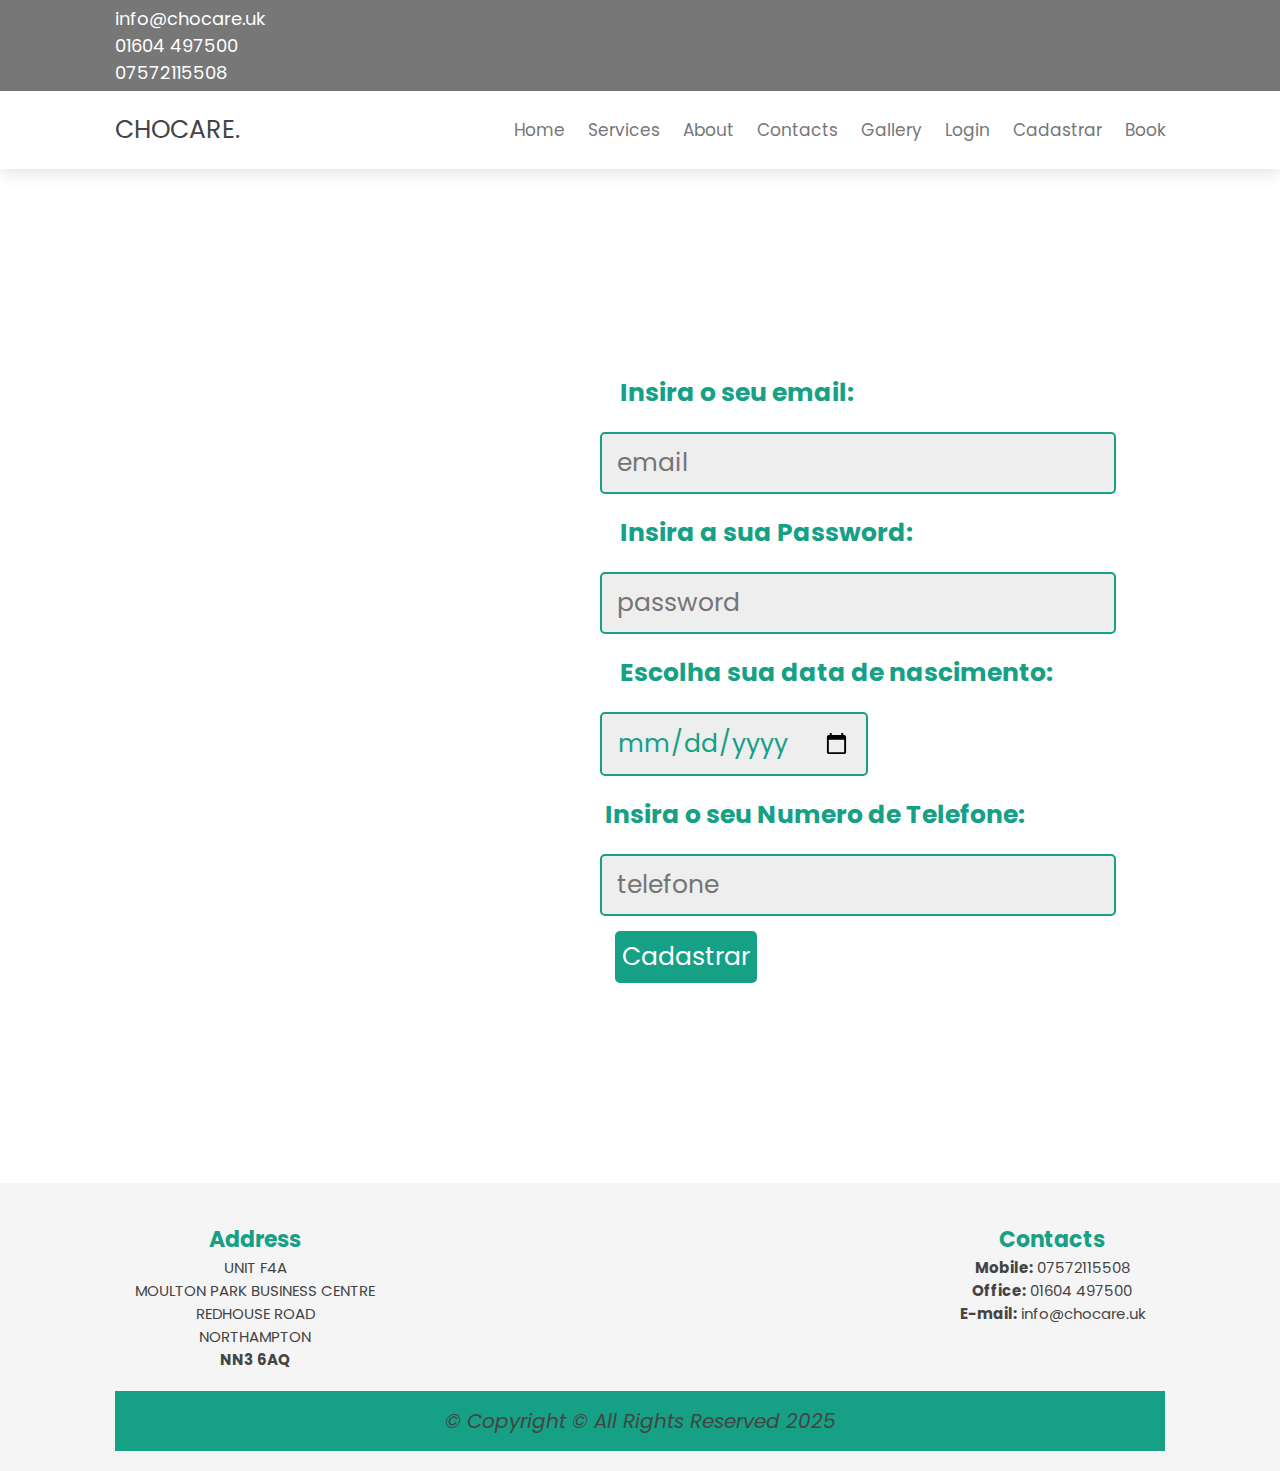
<file: purple-main/views/Cadastro/index.html>
<!DOCTYPE html>
<html lang="en">
<head>
    <title>Clarah's House Of Care</title>

    <!-- custon icon link -->
    <link rel="icon" type="image/x-icon" href="/purple-main/assets/img/logo.ico">
    
    <!-- custom css file link -->
    <link rel="stylesheet" href="/purple-main/assets/css/style.css">

    

</head>
<body>
<!-- heade,r section starts -->
<!--Info of header Starts -->
<div class="header1">
    <div class="navinfo">
        <a href="mailto:info@chocare.uk">info@chocare.uk <span><i class="fas fa-envelope"></i></span></a><br>
        <a href="tel:01604497500">01604 497500 <span><i class="fas fa-phone"></i></span></a><br>
         <a href="tel:07572115508">07572115508 <span><i class="fas fa-phone"></i></span></a>
    </div>
</div>
<!--Info of header Ends -->
<header class="header">
    
    <a href="#" class="logo" ><i class="fas "></i>CHOCARE.</a>

    <nav class="navbar">
        <a href="/purple-main/views/home/index.html">Home</a>
        <a href="/purple-main/views/services/index.html">Services</a>
        <a href="/purple-main/views/about/">About</a>
        <a href="/purple-main/views/contacts/index.html">Contacts</a>
        <a href="/purple-main/views/Gallery/index.html">Gallery</a>
        <a href="/purple-main/views/Login/index.html">Login</a>
        <a href="/purple-main/views/Cadastro/index.html">Cadastrar</a>
        <a href="/purple-main/views/book/index.html">Book</a>
      <!--  <a href="#doctors">doctors</a>
        <a href="#book">book</a>
        <a href="#review">review</a>
        <a href="#blogs">blogs</a> -->
    </nav>

    <div id="menu-btn" class="fas fa-bars"></div>


</header>
<!-- header section ends -->
   
<div id="login-row">
    <form id="login-row">
        <br> <h3 id="login">Insira o seu email:</h3>
        <input type="email" name="email" placeholder="email" id="login-input">
        <br> <h3 id="login">Insira a sua Password:</h3>
        <br>  <input type="password" name="password" placeholder="password"  id="login-input">
        <br> <h3 id="login">Escolha sua data de nascimento:</h3>
        <br> <input type="date" name="aniversario" id="login-input">
        <br> <h3 id="login">Insira o seu Numero de Telefone:</h3>
        <br> <input type="tel" name="telefone" placeholder="telefone" id="login-input">
        <br> <button type="submit" id="login-btn">Cadastrar</button>
    </form>
</div>

 <!-- footer section starts-->

<section class="footer">

    <div class="box-container">

        <div class="box">
            <h4>Address</h4>
            <p>UNIT F4A <br> MOULTON PARK BUSINESS CENTRE <br> REDHOUSE ROAD <br> NORTHAMPTON <br><Strong> NN3 6AQ </Strong></p>
        </div>

        <div class="box">
            <h4>Contacts</h4>
            <p><a href="tel:07572115508"><strong>Mobile:</strong> 07572115508</a></p>
            <p><a href="tel:01604497500"><strong>Office:</strong> 01604 497500</a></p>
            <p><a href="mailto:info@chocare.uk"><strong>E-mail:</strong> info@chocare.uk</a></p>
        </div>


    </div>

    <div class="boxl">
        <span><i>&copy; Copyright &copy; All Rights Reserved 2025</i></span>
    </div>

</section>

 <!-- footer section ends-->
</body>
</html>
</file>
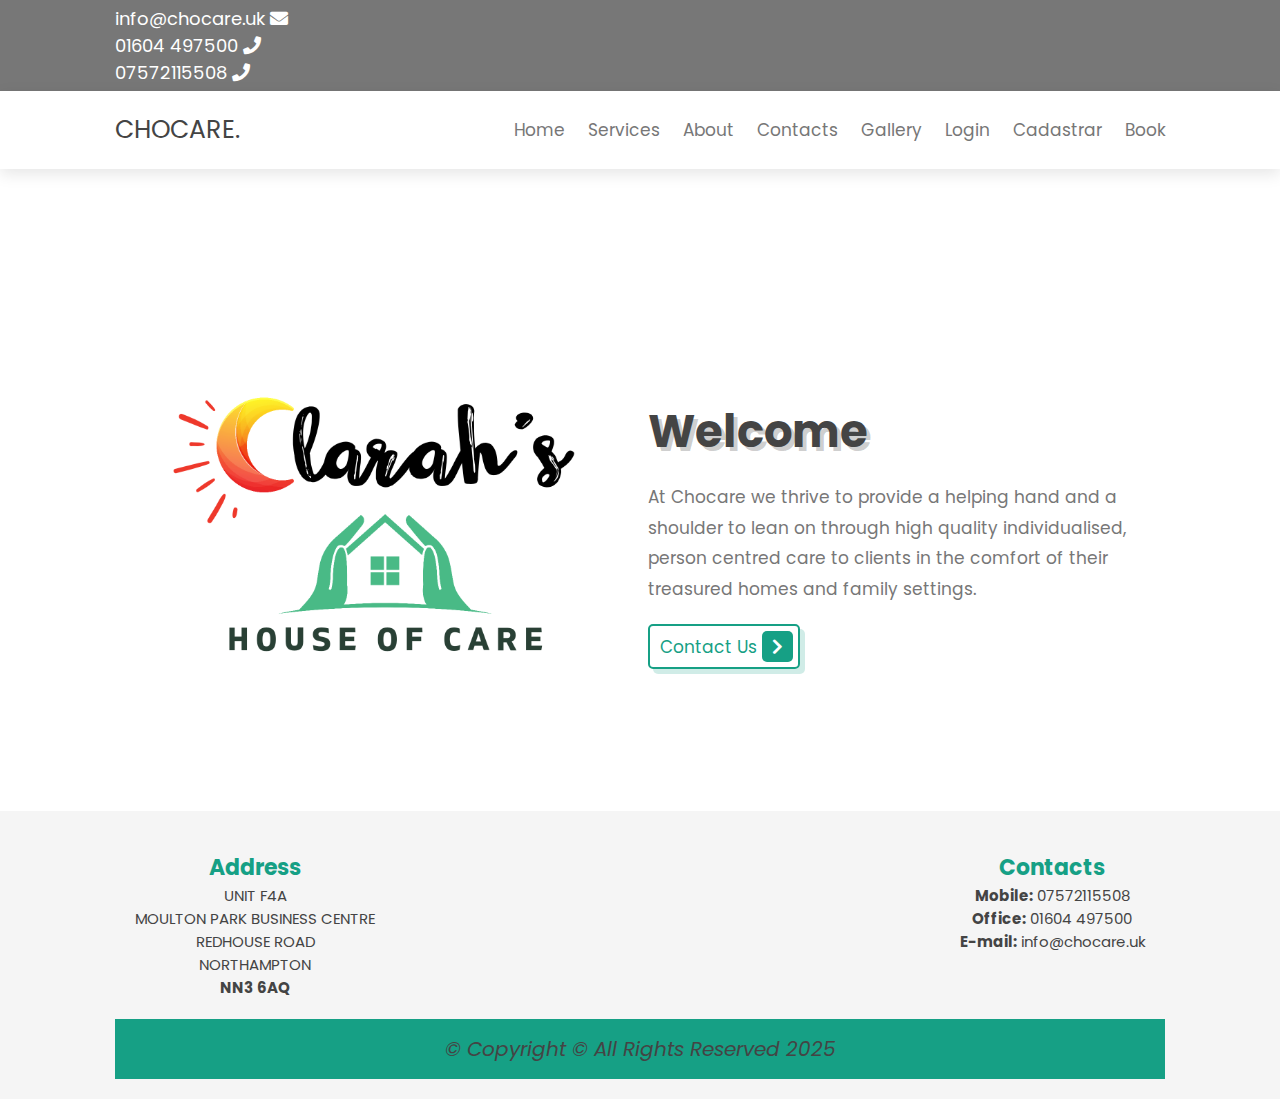
<file: purple-main/views/home/index.html>
<!DOCTYPE html>
<html lang="en">
<head>
    <title>Clarah's House Of Care</title>

    <!-- custon icon link -->
    <link rel="icon" type="image/x-icon" href="/purple-main/assets/img/logo.ico">
    
    <!-- custom css file link -->
    <link rel="stylesheet" href="/purple-main/assets/css/style.css">

     <!-- font awesome cdn link -->
     <link rel="stylesheet" href="https://cdnjs.cloudflare.com/ajax/libs/font-awesome/5.15.4/css/all.min.css">


</head>
<body>
<!-- heade,r section starts -->
<!--Info of header Starts -->
<div class="header1">
    <div class="navinfo">
        <a href="mailto:info@chocare.uk">info@chocare.uk <span><i class="fas fa-envelope"></i></span></a><br>
        <a href="tel:01604497500">01604 497500 <span><i class="fas fa-phone"></i></span></a><br>
         <a href="tel:07572115508">07572115508 <span><i class="fas fa-phone"></i></span></a>
    </div>
</div>
<!--Info of header Ends -->
<header class="header">
    
    <a href="#" class="logo" ><i class="fas "></i>CHOCARE.</a>

    <nav class="navbar">
        <a href="/purple-main/views/home/index.html">Home</a>
        <a href="/purple-main/views/services/index.html">Services</a>
        <a href="/purple-main/views/about/">About</a>
        <a href="/purple-main/views/contacts/index.html">Contacts</a>
        <a href="/purple-main/views/Gallery/index.html">Gallery</a>
        <a href="/purple-main/views/Login/index.html">Login</a>
        <a href="/purple-main/views/Cadastro/index.html">Cadastrar</a>
        <a href="/purple-main/views/book/index.html">Book</a>
      <!--  <a href="#doctors">doctors</a>
        <a href="#book">book</a>
        <a href="#review">review</a>
        <a href="#blogs">blogs</a> -->
    </nav>

    <div id="menu-btn" class="fas fa-bars"></div>


</header>
<!-- header section ends -->

<!-- home section starts -->
<section class="home" id="home">

    <div class="image">
        <img src="/purple-main/assets/img/logo.png" alt="Welcome Image">
    </div>
    
<div class="content">
        <h3>Welcome</h3>
        <p>At Chocare we thrive to provide a helping hand and a shoulder to lean on through high quality individualised,
            person centred care to clients in the comfort of their treasured homes and family settings.
        </p>
        <a href="/purple-main/views/contacts/index.html" id="" class="btn">Contact Us<span class="fas fa-chevron-right"></span></a>
    </div>

</section>

 <!-- footer section starts-->

<section class="footer">

    <div class="box-container">

        <div class="box">
            <h4>Address</h4>
            <p>UNIT F4A <br> MOULTON PARK BUSINESS CENTRE <br> REDHOUSE ROAD <br> NORTHAMPTON <br><Strong> NN3 6AQ </Strong></p>
        </div>

        <div class="box">
            <h4>Contacts</h4>
            <p><a href="tel:07572115508"><strong>Mobile:</strong> 07572115508</a></p>
            <p><a href="tel:01604497500"><strong>Office:</strong> 01604 497500</a></p>
            <p><a href="mailto:info@chocare.uk"><strong>E-mail:</strong> info@chocare.uk</a></p>
        </div>


    </div>

    <div class="boxl">
        <span><i>&copy; Copyright &copy; All Rights Reserved 2025</i></span>
    </div>

</section>

 <!-- footer section ends-->
</body>
</html>
</file>
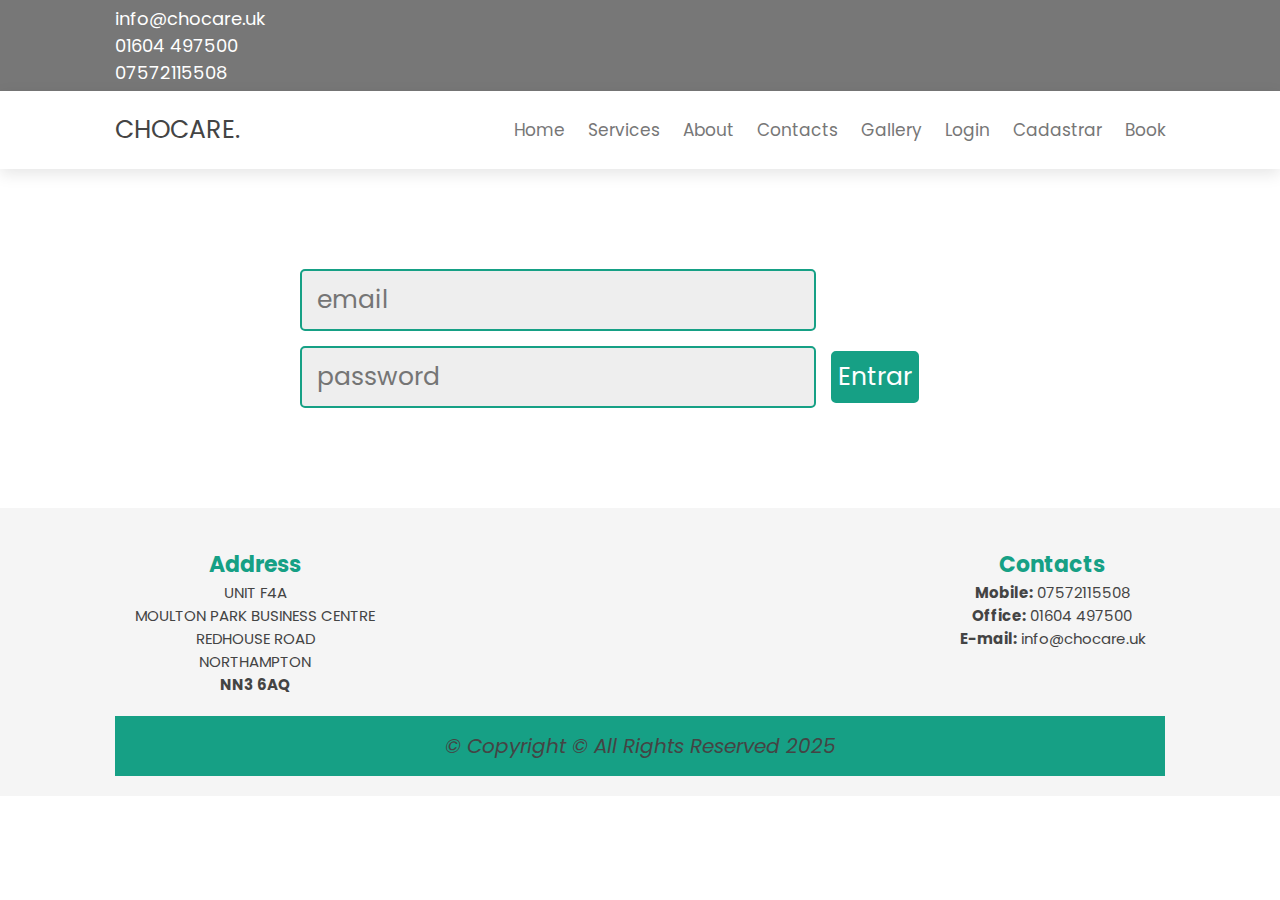
<file: purple-main/views/Login/index.html>
<!DOCTYPE html>
<html lang="en">
<head>
    <title>Clarah's House Of Care</title>

    <!-- custon icon link -->
    <link rel="icon" type="image/x-icon" href="/purple-main/assets/img/logo.ico">
    
    <!-- custom css file link -->
    <link rel="stylesheet" href="/purple-main/assets/css/style.css">

    

</head>
<body>
<!-- heade,r section starts -->
<!--Info of header Starts -->
<div class="header1">
    <div class="navinfo">
        <a href="mailto:info@chocare.uk">info@chocare.uk <span><i class="fas fa-envelope"></i></span></a><br>
        <a href="tel:01604497500">01604 497500 <span><i class="fas fa-phone"></i></span></a><br>
         <a href="tel:07572115508">07572115508 <span><i class="fas fa-phone"></i></span></a>
    </div>
</div>
<!--Info of header Ends -->
<header class="header">
    
    <a href="#" class="logo" ><i class="fas "></i>CHOCARE.</a>

    <nav class="navbar">
        <a href="/purple-main/views/home/index.html">Home</a>
        <a href="/purple-main/views/services/index.html">Services</a>
        <a href="/purple-main/views/about/">About</a>
        <a href="/purple-main/views/contacts/index.html">Contacts</a>
        <a href="/purple-main/views/Gallery/index.html">Gallery</a>
        <a href="/purple-main/views/Login/index.html">Login</a>
        <a href="/purple-main/views/Cadastro/index.html">Cadastrar</a>
        <a href="/purple-main/views/book/index.html">Book</a>
      <!--  <a href="#doctors">doctors</a>
        <a href="#book">book</a>
        <a href="#review">review</a>
        <a href="#blogs">blogs</a> -->
    </nav>

    <div id="menu-btn" class="fas fa-bars"></div>


</header>
<!-- header section ends -->
   
        <div>
                <form id="login-row">
                    <input type="email" name="email" placeholder="email" id="login-input">
                    <input type="password" name="password" placeholder="password" id="login-input">
                    <button type="submit" id="login-btn">Entrar</button>
                </form>
            </div>

 <!-- footer section starts-->

<section class="footer">

    <div class="box-container">

        <div class="box">
            <h4>Address</h4>
            <p>UNIT F4A <br> MOULTON PARK BUSINESS CENTRE <br> REDHOUSE ROAD <br> NORTHAMPTON <br><Strong> NN3 6AQ </Strong></p>
        </div>

        <div class="box">
            <h4>Contacts</h4>
            <p><a href="tel:07572115508"><strong>Mobile:</strong> 07572115508</a></p>
            <p><a href="tel:01604497500"><strong>Office:</strong> 01604 497500</a></p>
            <p><a href="mailto:info@chocare.uk"><strong>E-mail:</strong> info@chocare.uk</a></p>
        </div>


    </div>

    <div class="boxl">
        <span><i>&copy; Copyright &copy; All Rights Reserved 2025</i></span>
    </div>

</section>

 <!-- footer section ends-->
</body>
</html>
</file>
<file: purple-main/assets/css/style.css>
@import url('https://fonts.googleapis.com/css2?family=Poppins:weight@100,200,300,400,500,600,700&display-swap');

:root {
    --green: #16a085;
    --black: #444;
    --light-color:#777;
    --box-shadow:.5rem .5rem 0 rgba(22, 160, 133, .2);
    --text-shadow:.4rem .4rem 0 rgba(0, 0, 0, .2);
    --border:.2rem solid var(--green);
}
::-webkit-scrollbar{
    width: 15px;
}

::-webkit-scrollbar-thumb{
    background: var(--light-color);
}

::-webkit-scrollbar-thumb:hover{
    background: var(--green);
}

*{
    font-family: 'Poppins', sans-serif;
    margin: 0; padding: 0;
    box-sizing: border-box;
    outline: none; border: none;
    text-transform: none;
    transition: all .2s ease-out;
    text-decoration: none;
    color: #444;
}

html{
    font-size: 62.5%;
    overflow-x: hidden;
    scroll-padding-top: 7rem;
    scroll-behavior: smooth;
    
    
}
section{
    padding: 2rem 9%;
}

section:nth-child(even){
    background: #f5f5f5;
}

.heading{
    text-align: center;
    padding-bottom: 2rem;
    text-shadow: var(--text-shadow);
    text-transform: uppercase;
    color: var(--black);
    font-size: 5rem;
    letter-spacing: .4rem;
}

.heading span{
    text-transform: uppercase;
    color: var(--green);
}

.btn{
    display: inline-block;
    margin-top: 1rem;
    padding: .5rem;
    padding-left: 1rem;
    border: var(--border);
    border-radius: .5rem;
    box-shadow: var(--box-shadow);
    color: var(--green);
    cursor: pointer;
    font-size: 1.7rem;
}

.btn span{
    padding: .7rem 1rem;
    border-radius: .5rem;
    background: var(--green);
    color: #ffff;
    margin-left: .5rem;
}

.btn:hover{
    background: var(--green);
    color: #ffff;
}

.btn:hover span{
    color: var(--green);
    background: #ffff;
    margin-left: 1rem;
}

.header{
    padding: 2rem 9%;
    position:relative;
    top: 0; left: 0; right: 0;
    z-index: 1000;
    box-shadow: 0 .5rem 1.5rem rgba(0, 0, 0, .1);
    display: flex;
    align-items: center;
    justify-content: space-between;
    background: #ffff;
    
}

.header1{
    padding: .5rem 9%;
    position: relative;
    top:0; left: 0; right: 0;
    z-index: 1000;
    display: flex;
    align-items: center;
    justify-content: space-between;
    background: var(--green);
    
}

.header1:hover{
    background: var(--light-color);
}

.header .logo{
    font-size: 2.5rem;
    color: var(--black);
    
    
}

.header .logo i{
    color: var(--green);
}

.header .navbar a{
    font-size: 1.7rem;
    color: var(--light-color);
    margin-left: 2rem;
   
}

.header .navbar a:hover{
    color: var(--green);
    background: #ffff;
}

.header1 .navinfo a{
    font-size: 1.8rem;
    color: #ffff;
    margin-left: auto;
}

.header1 .navinfo a:hover{
    color: var(--green);
}

.header1 .navinfo i{
    color: #ffff;
}

.header1 .navinfo i:hover{
    color: var(--green);
}

#menu-btn{
    font-size: 2.5rem;
    border-radius: .5rem;
    background: #eee;
    color: var(--green);
    padding: 1rem 1.5rem;
    cursor: pointer;
    display: none;
}

.home{
    display: flex;
    align-items: center;
    flex-wrap: wrap;
    gap: 1.5rem;
    padding-top: 10rem;
}

#login-row{
    display: flex;
    align-items: center;
    flex-wrap: wrap;
    gap: 1.5rem;
    padding: 10rem;
    padding-left: 30rem;
}
#login-input{
    font-size: 2.5rem;
    border-radius: .5rem;
    border: var(--border);
    background: #eee;
    color: var(--green);
    padding: 1rem 1.5rem;
    
}

#login-btn{
    font-size: 2.5rem;
    border-radius: .5rem;
    border: var(--border);
    background: var(--green);
    color: white;
    padding: .5rem;
}
#login{
    font-size: 2.5rem;
    color: var(--green);
    padding: .5rem;
    display: block;
}



.home .image{
    flex:1 1 45rem;
}

.home .image img{
    width: 100%;
}

.home .content{
    flex: 1 1 45rem;
}

.home .content strong{
    font-size: 2.8rem;
}

.home .content strong i{
    color: var(--green);
}

.home .content strong {
    color: var(--light-color);
    text-shadow: var(--text-shadow);
}

.home .content h3{
    font-size: 4.5rem;
    color: var(--black);
    line-height: 1.8;
    text-shadow: var(--text-shadow);
}

.home .content p{
    font-size: 1.7rem;
    color: var(--light-color);
    line-height: 1.8;
    padding: 1rem 0;
}

.icons-container{
    display: grid;
    gap: 2rem;
    grid-template-columns: repeat(auto-fit, minmax(20rem, 1fr));
    padding-top: 5rem;
    padding-bottom: 5rem;
}

.icons-container .icons{
    border: var(--border);
    box-shadow: var(--box-shadow);
    border-radius: .5rem;
    text-align: center;
    padding: 2.5rem;
}

.exposes .box-container{
    display: grid;
    gap: 5rem;
    grid-template-columns: repeat(auto-fit, minmax(20rem, 1fr));
    padding-top: 5rem;
    padding-bottom: 5rem;
    text-align: center;
    margin: auto;
    background: #f5f5f5;
}

/*.exposes .box{
    border: var(--border);
    box-shadow: var(--box-shadow);
    border-radius: 3rem;
    text-align: center;
    padding: 0;
    margin: 0;
}*/
.exposes .box-container .box img{
    height: 30rem;
    width: 35rem;
    box-shadow: var(--box-shadow);
    
    
}

.icons-container .icons i{
    font-size: 4.5rem;
    color: var(--green);
    padding: .7rem;
}

.icons-container .icons h3{
    font-size: 3.5rem;
    color: var(--black);
    padding: .5rem 0;
    text-shadow: var(--text-shadow);
}

.icons-container .icons p{
    font-size: 1.7rem;
    color: var(--light-color);
}

.services .box-container{
    display: grid;
    grid-template-columns: repeat(auto-fit, minmax(27rem, 1fr));
    gap: 2rem;
    
}

.services .box-container .box{
    background: #ffff;
    border-radius: .5rem;
    box-shadow: var(--box-shadow);
    padding: 2.5rem;
}

.services .box-container .box i{
    color: var(--green);
    font-size: 5rem;
}

.services .box-container .box h3{
    color: var(--black);
    font-size: 2.5rem;
    padding:1rem 0;
}

.services .box-container .box p{
    color: var(--light-color);
    font-size: 1.4rem;
    line-height:2;
}

.about .row{
    display: flex;
    align-items: center;
    flex-wrap: wrap;
    gap: 2rem;
}

.about .row .image{
    flex:1 1 45rem;
}

.about .row .image img{
    width:100%;
}

.about .row .content h3{
    color: var(--black);
    text-shadow: var(--text-shadow);
    font-size: 3.3rem;
    line-height: 1.8;
}

.about .row .content p{
    color: var(--light-color);
    padding:1rem 0;
    font-size: 1.5rem;
    line-height: 1.8;
}

.doctors .box-container{
    display: grid;
    grid-template-columns: repeat(auto-fit, minmax(27rem, 1fr));
    gap: 2rem;
}

.doctors .box-container .box{
    text-align: center;
    background: #ffff;
    border-radius: .5rem;
    border: var(--border);
    box-shadow: var(--box-shadow);
    padding: 2rem;
}


.doctors .box-container .box img{
    height: 20rem;
    border: var(--border);
    border-radius: .5rem;
    margin-top: 1rem;
    margin-bottom: 1rem;
}

.doctors .box-container .box h3{
    color: var(--black);
    font-size: 2.5rem;
}

.doctors .box-container .box span{
    color: var(--green);
    font-size: 1.5rem;
}

.doctors .box-container .box .share{
    padding-top: 2rem;
}

.doctors .box-container .box .share a{
    height: 5rem;
    width: 5rem;
    line-height: 4.5rem;
    font-size: 2rem;
    color: var(--green);
    border-radius: .5rem;
    border: var(--border);
    margin: .3rem;
}

.doctors .box-container .box .share a:hover{
    background: var(--green);
    color:#ffff;
    box-shadow: var(--box-shadow);
}


.footer .box-container{
    background: #f5f5f5;
    display: flex;
    justify-content: space-between;
    position: relative;
    z-index: 1000;
    padding: 2rem;
    
    margin:0;
    text-align: center;
}
.footer .boxl{
    text-align: center;
    background: var(--green);
    font-size: 2rem;
    padding: 1.5rem 9%;
    color: #ffff;
}

.footer .box-container .box h4{
    font-size: 2.2rem;
    color: var(--green);
}

.footer .box-container .box p{
    font-size: 1.5rem;
}

.footer .box span{
    font-size: 2rem;
   text-align: center;
   background: var(--green);
   color: #ffff;
}
.contact h2{
    font-size: 2.2rem;
    text-align: center;
    text-shadow: var(--text-shadow);
}

.contact .box-container .box h3{
    padding: 1rem;
    font-size: 2rem;
}

.contact .box-container .box h4{
    font-size: 1.4rem;    
}

.contact .box-container .box-other i{
    color: var(--green);
}
.contact .box-container .box-other i:hover{
    color: #ffff;
}
.contact .box-container{
    padding: 2rem 9%;
    justify-content:space-between ;
    display: flex;
    gap: 2rem;
    text-align: center;
}
.contact:hover{
   background: orange;
}
.contact .box-container .box{
    padding: 2rem;
    margin-left: 0;
    border: var(--border);
    border-radius: 3rem;
    box-shadow: var(--box-shadow);
}

.contact .box-container .box-other{
    padding: 2rem;
    margin-left: 3.2rem;
    font-size: 10rem;
    text-shadow: var(--text-shadow);
}
















/* media queries */
@media(max-width:991px){

        html{
            font-size: 55%;
        }

        .header{
            padding: 2rem;
        }

        section{
            padding: 2rem;
        }
}
@media(max-width:768px){

    #menu-btn{
        display: initial;
    }

    .header .navbar{
        position: absolute;
        top: 115%; right: 2rem;
        border-radius: .5rem;
        box-shadow: var(--box-shadow);
        width: 30rem;
        border: var(--border);
        background: #ffff;
        transform: scale(0);
        opacity: 0;
        transform-origin: top right;
        transition: none;
    }

    .header .navbar.active{
        transform: scale(1);
        opacity: 1;
        transition: .2s ease-out;
    }

    .header .navbar a{
        font-size: 2rem;
        display: block;
        margin: 2.5rem;
    }

    .exposes .box-container .box img{
        height: 18rem;
        width: 20rem;
        transform: scale(1);
    }
    .contact{
        transform: scale(0);
    }
    

}

@media(max-width:450px){
    html{
        font-size: 50%;
    }
}
</file>
